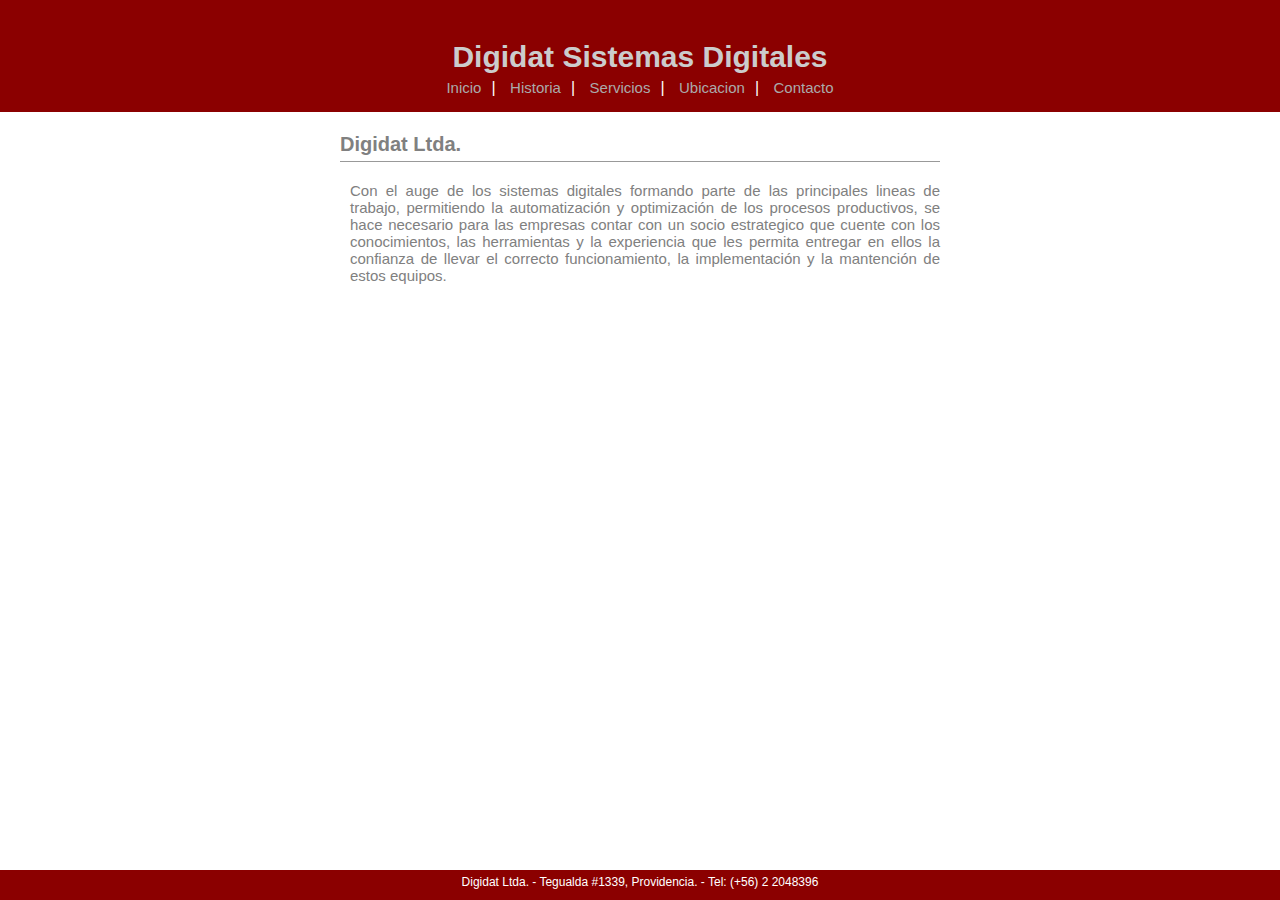
<file: index.html>
<!DOCTYPE html>
<html>
	<head>
		<meta charset="UTF-8">
		<title>Digidat.cl</title>
		<link rel="stylesheet" href="style/digidat.css">
	</head>
	<body>
		<header>
			<h1 >Digidat Sistemas Digitales</h1>
			<nav>
				<ul >
					<li>Inicio</li>|
					<li>Historia</li>|
					<li>Servicios</li>|
					<li>Ubicacion</li>|
					<li>Contacto</li>
				</ul>
			</nav>
		</header>
		<div class="main">
			<h2>Digidat Ltda.</h2>
			<p>Con el auge de los sistemas digitales formando parte de las principales lineas de trabajo, permitiendo la automatización y optimización de los procesos productivos, se hace necesario para las empresas contar con un socio estrategico que cuente con los conocimientos, las herramientas y la experiencia que les permita entregar en ellos la confianza de llevar el correcto funcionamiento, la implementación y la mantención de estos equipos.</p>
		</div>
		<footer>
			<p>Digidat Ltda. - Tegualda #1339, Providencia. - Tel: (+56) 2 2048396</p>
		</footer>
	</body>
</html>
</file>
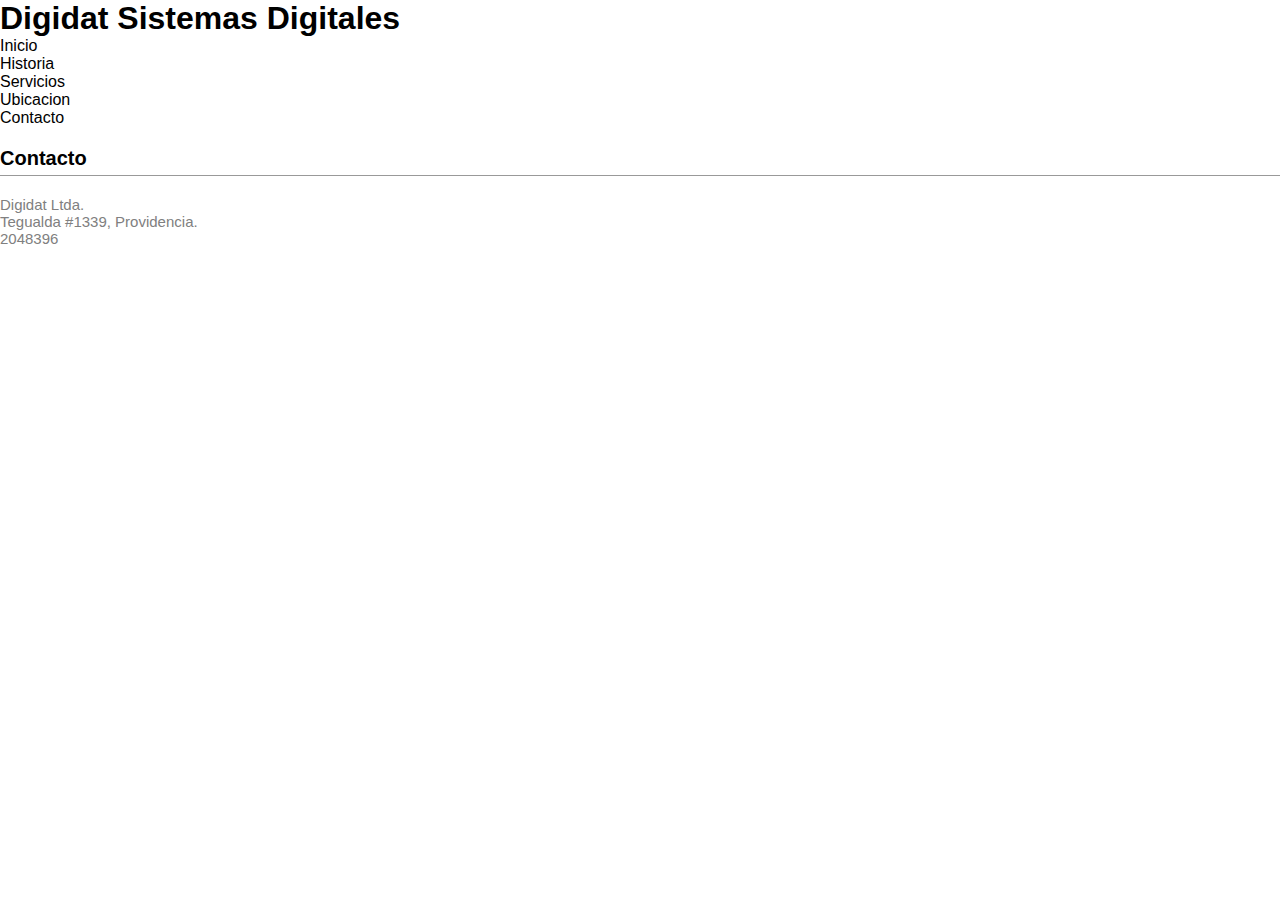
<file: contacto.html>
<!DOCTYPE html>
<html>
<head>
	<title>Digidat.cl</title>
	<link rel="stylesheet" type="text/css" href="style/digidat.css">
</head>
<body>
<h1>Digidat Sistemas Digitales</h1>
<ul>
	<li>Inicio</li>
	<li>Historia</li>
	<li>Servicios</li>
	<li>Ubicacion</li>
	<li>Contacto</li>
</ul>
<h2>Contacto</h2>

<p>Digidat Ltda.<br>Tegualda #1339, Providencia.<br>2048396</p>
</body>
</html>
</file>
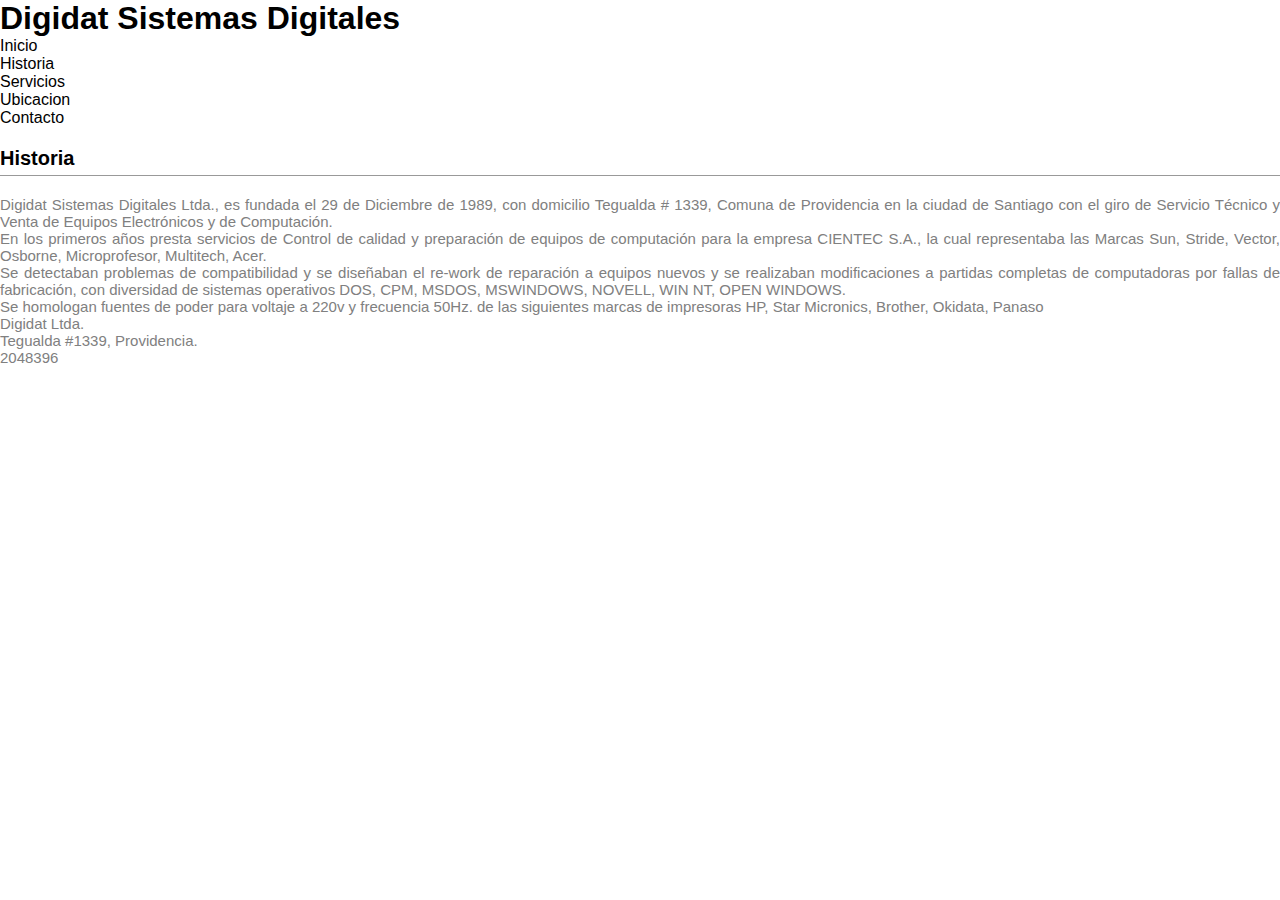
<file: historia.html>
<!DOCTYPE html>
<html>
<head>
	<title>Digidat.cl</title>
	<link rel="stylesheet" type="text/css" href="style/digidat.css">
</head>
<body>
<h1>Digidat Sistemas Digitales</h1>
<ul>
	<li>Inicio</li>
	<li>Historia</li>
	<li>Servicios</li>
	<li>Ubicacion</li>
	<li>Contacto</li>
</ul>
<h2>Historia</h2>
<p>Digidat Sistemas Digitales Ltda., es fundada el 29 de Diciembre de 1989, con domicilio Tegualda # 1339, Comuna de Providencia en la ciudad de Santiago con el giro de Servicio Técnico y Venta de Equipos Electrónicos y de Computación.</p>
<p>En los primeros años presta servicios de Control de calidad y preparación de equipos de computación para la empresa CIENTEC S.A., la cual representaba las Marcas Sun, Stride, Vector, Osborne, Microprofesor, Multitech, Acer.</p>
<p>Se detectaban problemas de compatibilidad y se diseñaban el re-work de reparación a equipos nuevos y se realizaban modificaciones a partidas completas de computadoras por fallas de fabricación, con diversidad de sistemas operativos DOS, CPM, MSDOS, MSWINDOWS, NOVELL, WIN NT, OPEN WINDOWS.</p>
<p>Se homologan fuentes de poder para voltaje a 220v y frecuencia 50Hz. de las siguientes marcas de impresoras HP, Star Micronics, Brother, Okidata, Panaso</p>
<p>Digidat Ltda.<br>Tegualda #1339, Providencia.<br>2048396</p>
</body>
</html>
</file>
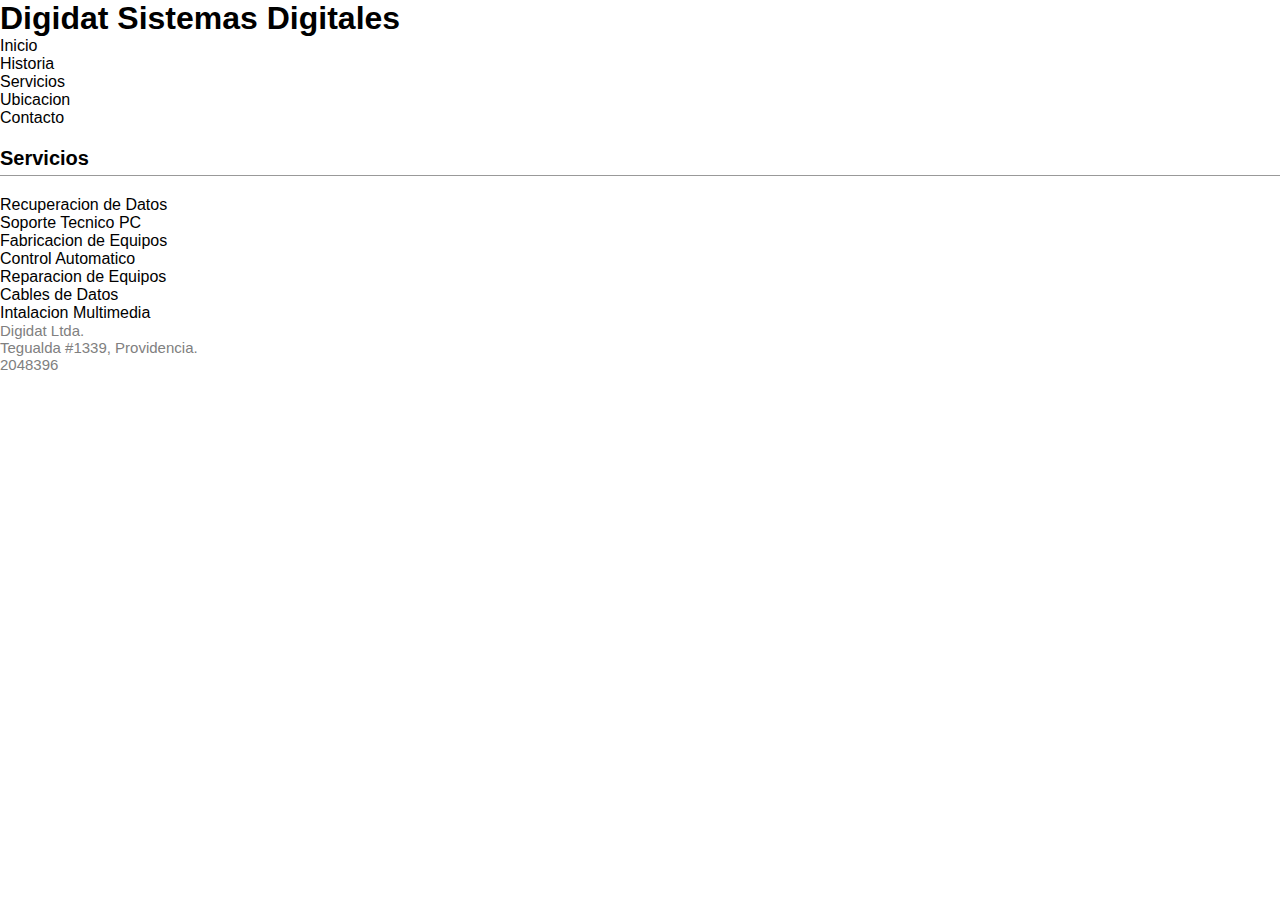
<file: servicios.html>
<!DOCTYPE html>
<html>
<head>
	<title>Digidat.cl</title>
	<link rel="stylesheet" type="text/css" href="style/digidat.css">
</head>
<body>
<h1>Digidat Sistemas Digitales</h1>
<ul>
	<li>Inicio</li>
	<li>Historia</li>
	<li>Servicios</li>
	<li>Ubicacion</li>
	<li>Contacto</li>
</ul>
<h2>Servicios</h2>
<ul>
	<li>Recuperacion de Datos</li>
	<li>Soporte Tecnico PC</li>
	<li>Fabricacion de Equipos</li>
	<li>Control Automatico</li>
	<li>Reparacion de Equipos</li>
	<li>Cables de Datos</li>
	<li>Intalacion Multimedia</li>
</ul>
<p>Digidat Ltda.<br>Tegualda #1339, Providencia.<br>2048396</p>
</body>
</html>
</file>
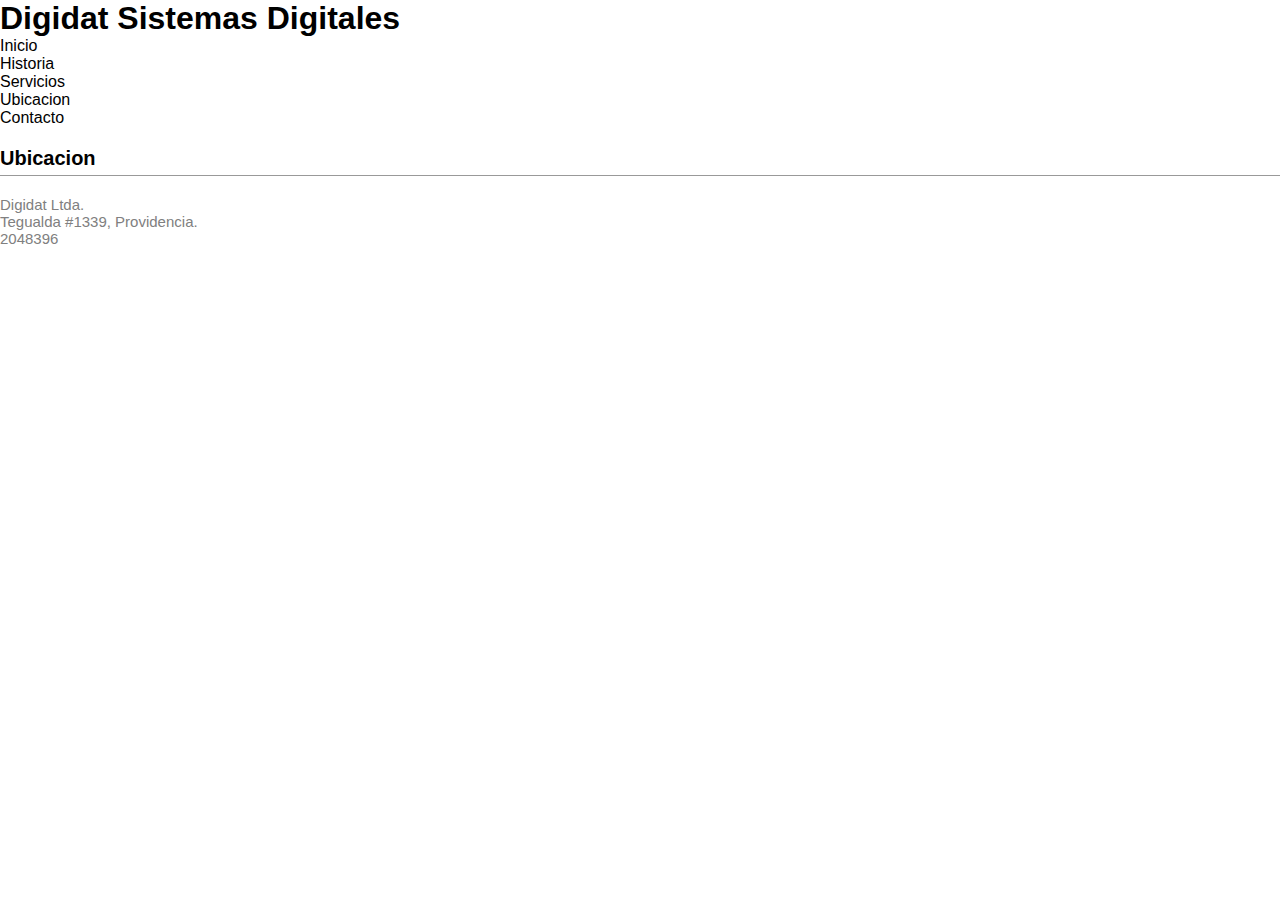
<file: ubicacion.html>
<!DOCTYPE html>
<html>
<head>
	<title>Digidat.cl</title>
	<link rel="stylesheet" type="text/css" href="style/digidat.css">
</head>
<body>
<h1>Digidat Sistemas Digitales</h1>
<ul>
	<li>Inicio</li>
	<li>Historia</li>
	<li>Servicios</li>
	<li>Ubicacion</li>
	<li>Contacto</li>
</ul>
<h2>Ubicacion</h2>

<p>Digidat Ltda.<br>Tegualda #1339, Providencia.<br>2048396</p>
</body>
</html>
</file>
<file: style/digidat.css>
html, body, h1, h2, h3, p, ol, ul, li, a {
	padding: 0;
	border: 0;
	margin: 0;
}
body {
	font-family: "Trebuchet MS",Helvetica,sans-serif;
}
h2 {
	font-size: 20px;
	border-bottom: 1px solid #999999;
	padding-bottom: 5px;
	margin:20px 0 20px 0;
}
p {
	font-size: 15px;
	text-align: justify;
}
header {
	padding: 40px 0 10px 0 ;
	background-color: darkred;
	border-bottom: 1px solid white;
}
header h1 {
	font-size: 30px;
	color: #cccccc;
	text-align: center;
}
nav {
	background-color: darkred;
}
nav ul {
	list-style: none;
	text-align: center;
	color: white;
	padding: 5px 0 5px 0;
}
nav li {
	display: inline;
	padding: 5px 10px 5px 10px;
	font-size: 15px;
	color: #aaaaaa;
	text-decoration: bold;
}
nav li:hover{
	color:white;
	background-color: black;
}
.main {
	width: 600px;
	margin-left: auto;
	margin-right: auto;
}
.main h2,p {
	color:grey;
}

.main p {
	padding-left: 10px;
}

footer {
	position: absolute;
	bottom: 0;
	width:100%;
	height: 30px;
	background: darkred;
}
footer p {
	font-size: 12px;
	text-align: center;
	text-decoration: bold;
	color: white;
	padding-top: 5px;
}
</file>
